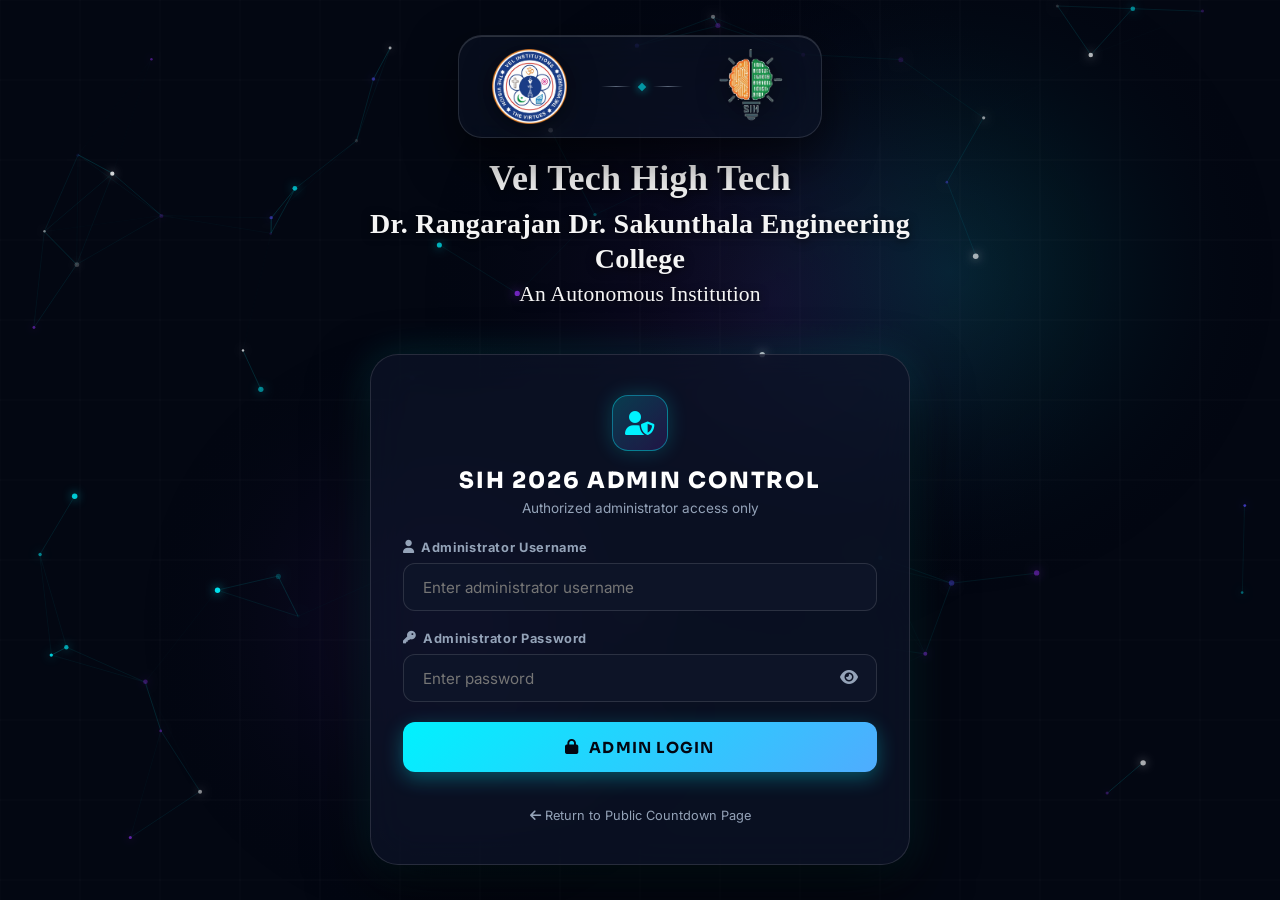
<file: admin.html>
<!DOCTYPE html>
<html lang="en">
<head>
  <meta charset="UTF-8">
  <meta name="viewport" content="width=device-width, initial-scale=1.0">
  <title>SIH 2026 Admin Control Panel | Vel Tech High Tech</title>
  <meta name="robots" content="noindex, nofollow">
  
  <base href="/">
  
  <!-- Premium Fonts from Google Fonts -->
  <link rel="preconnect" href="https://fonts.googleapis.com">
  <link rel="preconnect" href="https://fonts.gstatic.com" crossorigin>
  <link href="https://fonts.googleapis.com/css2?family=Inter:wght@300;400;500;600;700&family=Sora:wght@400;600;700;800&family=Space+Grotesk:wght@500;600;700;800&display=swap" rel="stylesheet">
  
  <!-- Font Awesome Icons -->
  <link rel="stylesheet" href="https://cdnjs.cloudflare.com/ajax/libs/font-awesome/6.5.1/css/all.min.css">

  <!-- Core Stylesheet -->
  <link rel="stylesheet" href="/styles.css">
  <link rel="stylesheet" href="/admin.css">
</head>
<body class="admin-body">

  <!-- Canvas Layers for Dynamic Background -->
  <canvas id="bgCanvas" class="fx-canvas-bg"></canvas>

  <!-- Main Container -->
  <div class="admin-wrapper" id="adminWrapper">

    <!-- 1. UNAUTHENTICATED ADMIN LOGIN VIEW -->
    <div class="admin-login-view" id="adminLoginView">
      
      <!-- Top Branding Container -->
      <div class="admin-branding">
        <div class="branding-bar">
          <div class="logo-box">
            <img src="/Vel_Tech_Logo_Clean.png" alt="Vel Tech Logo" class="brand-logo veltech-img">
          </div>
          <div class="branding-divider">
            <div class="divider-line"></div>
            <div class="divider-gem"></div>
            <div class="divider-line"></div>
          </div>
          <div class="logo-box">
            <img src="/SIH_Logo_Clean.png" alt="SIH 2026 Logo" class="brand-logo sih-img">
          </div>
        </div>

        <div class="college-info-block">
          <h2 class="college-title-main">Vel Tech High Tech</h2>
          <h3 class="college-title-sub">Dr. Rangarajan Dr. Sakunthala Engineering College</h3>
          <h4 class="college-title-tag">An Autonomous Institution</h4>
        </div>
      </div>

      <!-- Glassmorphism Login Card -->
      <div class="admin-login-card">
        <div class="login-card-header">
          <div class="admin-shield-icon">
            <i class="fa-solid fa-user-shield"></i>
          </div>
          <h1 class="login-card-title">SIH 2026 ADMIN CONTROL</h1>
          <p class="login-card-subtitle">Authorized administrator access only</p>
        </div>

        <!-- Alert Error Banner -->
        <div id="loginErrorAlert" class="admin-alert admin-alert-danger hidden">
          <i class="fa-solid fa-circle-exclamation"></i>
          <span id="loginErrorMessage">Invalid administrator username or password.</span>
        </div>

        <!-- Login Form -->
        <form id="adminLoginForm" class="admin-login-form" autocomplete="off">
          <div class="form-group">
            <label for="adminUsername" class="form-label">
              <i class="fa-solid fa-user"></i> Administrator Username
            </label>
            <input 
              type="text" 
              id="adminUsername" 
              class="form-input" 
              placeholder="Enter administrator username" 
              required
            >
          </div>

          <div class="form-group">
            <label for="adminPassword" class="form-label">
              <i class="fa-solid fa-key"></i> Administrator Password
            </label>
            <div class="password-input-wrapper">
              <input 
                type="password" 
                id="adminPassword" 
                class="form-input" 
                placeholder="Enter password" 
                required
              >
              <button type="button" id="togglePasswordBtn" class="password-toggle-btn" title="Toggle password visibility">
                <i class="fa-solid fa-eye" id="passwordEyeIcon"></i>
              </button>
            </div>
          </div>

          <button type="submit" id="loginSubmitBtn" class="admin-btn admin-btn-primary">
            <i class="fa-solid fa-lock"></i>
            <span id="loginBtnText">ADMIN LOGIN</span>
          </button>
        </form>

        <div class="login-card-footer">
          <a href="/" class="back-link"><i class="fa-solid fa-arrow-left"></i> Return to Public Countdown Page</a>
        </div>
      </div>

    </div>


    <!-- 2. AUTHENTICATED ADMIN CONTROL DASHBOARD VIEW -->
    <div class="admin-dashboard-view hidden" id="adminDashboardView">
      
      <!-- Top Control Navigation Bar -->
      <div class="admin-nav-bar">
        <div class="admin-nav-left">
          <span class="status-badge status-badge-authenticated">
            <i class="fa-solid fa-user-check"></i>
            <span>AUTHORIZED: <strong id="adminUsernameDisplay">Vel Tech SIH</strong></span>
          </span>
        </div>
        <div class="admin-nav-right">
          <a href="/" target="_blank" class="control-btn control-btn-subtle" title="View Public Countdown Site">
            <i class="fa-solid fa-arrow-up-right-from-square"></i> Public Page
          </a>
          <button id="adminLogoutBtn" class="control-btn control-btn-danger">
            <i class="fa-solid fa-right-from-bracket"></i> LOG OUT
          </button>
        </div>
      </div>

      <!-- Dashboard Container -->
      <div class="dashboard-container">
        
        <!-- Header Branding Banner -->
        <div class="dashboard-header">
          <h1 class="dashboard-title">
            <span class="title-primary">SMART INDIA HACKATHON 2026</span>
            <span class="title-sub">ADMINISTRATOR CONTROL DASHBOARD</span>
          </h1>
          <p class="dashboard-college">Vel Tech High Tech Dr. Rangarajan Dr. Sakunthala Engineering College</p>
        </div>

        <!-- Master State Grid -->
        <div class="dashboard-grid">
          
          <!-- Live Event Status Card -->
          <div class="admin-card event-status-card">
            <div class="card-header">
              <h2 class="card-title"><i class="fa-solid fa-server"></i> Server Event State</h2>
              <span class="status-indicator-pill" id="dashboardStatusPill">NOT STARTED</span>
            </div>
            
            <div class="card-body">
              <!-- Big Digital Preview -->
              <div class="admin-timer-display">
                <span class="admin-digit" id="adminDigitHours">24</span>
                <span class="admin-colon">:</span>
                <span class="admin-digit" id="adminDigitMinutes">00</span>
                <span class="admin-colon">:</span>
                <span class="admin-digit" id="adminDigitSeconds">00</span>
              </div>

              <div class="admin-progress-container">
                <div class="progress-info">
                  <span>Server Elapsed Progress</span>
                  <span id="adminProgressPercent">0.0%</span>
                </div>
                <div class="progress-track">
                  <div class="progress-fill" id="adminProgressFill" style="width: 0%;"></div>
                </div>
              </div>

              <div class="admin-meta-grid">
                <div class="meta-item">
                  <span class="meta-label">Server Start Timestamp</span>
                  <span class="meta-value" id="metaStartTime">--:--:--</span>
                </div>
                <div class="meta-item">
                  <span class="meta-label">Target Finish Timestamp</span>
                  <span class="meta-value" id="metaTargetTime">--:--:--</span>
                </div>
                <div class="meta-item">
                  <span class="meta-label">Authoritative Server Time</span>
                  <span class="meta-value" id="metaServerTime">--:--:--</span>
                </div>
              </div>
            </div>
          </div>

          <!-- Event Control Actions Panel -->
          <div class="admin-card event-actions-card">
            <div class="card-header">
              <h2 class="card-title"><i class="fa-solid fa-sliders"></i> Master Event Controls</h2>
            </div>
            <div class="card-body">
              <div class="actions-grid">
                <button id="adminStartBtn" class="action-btn action-btn-start">
                  <i class="fa-solid fa-bolt"></i>
                  <div class="btn-text-wrapper">
                    <span class="action-btn-main">START HACKATHON</span>
                    <span class="action-btn-sub">Initiate 24-hour server timer</span>
                  </div>
                </button>

                <button id="adminPauseBtn" class="action-btn action-btn-pause" disabled>
                  <i class="fa-solid fa-pause"></i>
                  <div class="btn-text-wrapper">
                    <span class="action-btn-main">PAUSE COUNTDOWN</span>
                    <span class="action-btn-sub">Freeze timer for all visitors</span>
                  </div>
                </button>

                <button id="adminResumeBtn" class="action-btn action-btn-resume" disabled>
                  <i class="fa-solid fa-play"></i>
                  <div class="btn-text-wrapper">
                    <span class="action-btn-main">RESUME COUNTDOWN</span>
                    <span class="action-btn-sub">Unfreeze paused countdown</span>
                  </div>
                </button>

                <button id="adminResetBtn" class="action-btn action-btn-reset">
                  <i class="fa-solid fa-rotate-left"></i>
                  <div class="btn-text-wrapper">
                    <span class="action-btn-main">RESET COUNTDOWN</span>
                    <span class="action-btn-sub">Reset to Pre-Launch state</span>
                  </div>
                </button>
              </div>
            </div>
          <!-- Edit Remaining Time Card -->
          <div class="admin-card edit-timer-card">
            <div class="card-header">
              <h2 class="card-title"><i class="fa-solid fa-clock-rotate-left"></i> Edit Authoritative Timer</h2>
            </div>
            <div class="card-body">
              <form id="editTimerForm" class="edit-timer-form">
                <div class="timer-inputs-grid">
                  <div class="form-group">
                    <label class="form-label">Hours</label>
                    <input type="number" id="editHours" min="0" max="99" value="24" class="form-input">
                  </div>
                  <div class="form-group">
                    <label class="form-label">Minutes</label>
                    <input type="number" id="editMinutes" min="0" max="59" value="00" class="form-input">
                  </div>
                  <div class="form-group">
                    <label class="form-label">Seconds</label>
                    <input type="number" id="editSeconds" min="0" max="59" value="00" class="form-input">
                  </div>
                </div>
                <div class="timer-preset-btns">
                  <button type="button" class="preset-btn" data-h="24" data-m="0" data-s="0">24:00:00</button>
                  <button type="button" class="preset-btn" data-h="18" data-m="0" data-s="0">18:00:00</button>
                  <button type="button" class="preset-btn" data-h="12" data-m="30" data-s="0">12:30:00</button>
                  <button type="button" class="preset-btn" data-h="6" data-m="0" data-s="0">06:00:00</button>
                </div>
                <button type="submit" class="admin-btn admin-btn-primary w-full">
                  <i class="fa-solid fa-check"></i> UPDATE TIMER FOR ALL DISPLAYS
                </button>
              </form>
            </div>
          </div>

          <!-- Create Event Announcement Card -->
          <div class="admin-card announcement-create-card full-width">
            <div class="card-header">
              <h2 class="card-title"><i class="fa-solid fa-bullhorn"></i> Live Event Announcement Control</h2>
            </div>
            <div class="card-body">
              <!-- Quick Presets -->
              <div class="preset-pills-bar">
                <span class="preset-label">Quick Presets:</span>
                <button type="button" class="ann-preset-btn" data-head="BREAKFAST" data-time="08:00 AM" data-det="Breakfast is now available at the dining hall. Participants may proceed in an orderly manner.">BREAKFAST</button>
                <button type="button" class="ann-preset-btn" data-head="LUNCH" data-time="01:00 PM" data-det="Lunch is now served. Please visit the main dining hall.">LUNCH</button>
                <button type="button" class="ann-preset-btn" data-head="ROUND 2 STARTS" data-time="10:00 AM" data-det="Round 2 evaluation begins now. All teams must report to their assigned stalls.">ROUND 2</button>
                <button type="button" class="ann-preset-btn" data-head="FINAL SUBMISSION" data-time="04:30 PM" data-det="All teams must complete project uploads before the deadline.">SUBMISSION</button>
                <button type="button" class="ann-preset-btn" data-head="JUDGING ROUND" data-time="05:00 PM" data-det="Jury members are arriving. Keep project demos ready.">JUDGING</button>
              </div>

              <form id="announcementForm" class="announcement-form">
                <div class="form-row-grid">
                  <div class="form-group">
                    <label class="form-label">Heading</label>
                    <input type="text" id="annFormHeading" class="form-input" placeholder="e.g. BREAKFAST" required>
                  </div>
                  <div class="form-group">
                    <label class="form-label">Time Label</label>
                    <input type="text" id="annFormTime" class="form-input" placeholder="e.g. 08:00 AM">
                  </div>
                </div>

                <div class="form-group">
                  <label class="form-label">Details / Instructions</label>
                  <textarea id="annFormDetails" class="form-input form-textarea" rows="3" placeholder="Enter full announcement details for participant displays..." required></textarea>
                </div>

                <div class="form-row-grid">
                  <div class="form-group">
                    <label class="form-label">Duration</label>
                    <select id="annFormDuration" class="form-input">
                      <option value="15">15 Seconds</option>
                      <option value="30">30 Seconds</option>
                      <option value="60" selected>60 Seconds (Default)</option>
                      <option value="90">90 Seconds</option>
                      <option value="120">120 Seconds</option>
                    </select>
                  </div>

                  <div class="form-group">
                    <label class="form-label">Priority Level</label>
                    <select id="annFormPriority" class="form-input">
                      <option value="NORMAL" selected>NORMAL (Cyan)</option>
                      <option value="IMPORTANT">IMPORTANT (Gold)</option>
                      <option value="URGENT">URGENT (Red Pulse)</option>
                    </select>
                  </div>
                </div>

                <div class="form-action-bar">
                  <button type="button" id="triggerNowBtn" class="admin-btn admin-btn-primary">
                    <i class="fa-solid fa-paper-plane"></i> DISPLAY ANNOUNCEMENT NOW
                  </button>
                </div>
              </form>
            </div>
          </div>

        <!-- Audit Log History Section -->
        <div class="admin-card audit-log-card">
          <div class="card-header">
            <h2 class="card-title"><i class="fa-solid fa-clipboard-list"></i> Server Security Audit Log</h2>
            <button id="refreshAuditBtn" class="control-btn control-btn-subtle"><i class="fa-solid fa-rotate"></i> Refresh Logs</button>
          </div>
          <div class="card-body">
            <div class="audit-table-wrapper">
              <table class="audit-table">
                <thead>
                  <tr>
                    <th>Timestamp</th>
                    <th>Action</th>
                    <th>Administrator</th>
                    <th>Details</th>
                    <th>IP Address</th>
                  </tr>
                </thead>
                <tbody id="auditLogTableBody">
                  <tr><td colspan="5" class="text-center">Loading audit logs...</td></tr>
                </tbody>
              </table>
            </div>
          </div>
        </div>

      </div>

    </div>

  </div>

  <!-- Protected Confirmation Modal for Reset -->
  <div id="resetConfirmModal" class="admin-modal-overlay hidden">
    <div class="admin-modal-card">
      <div class="modal-header">
        <i class="fa-solid fa-triangle-exclamation modal-icon-warning"></i>
        <h3>Reset 24-Hour Hackathon Countdown?</h3>
      </div>
      <div class="modal-body">
        <p>Are you sure you want to reset the official event state? This action will set the server countdown back to <strong>Pre-Launch</strong> for all connected clients and visitors across all devices.</p>
      </div>
      <div class="modal-footer">
        <button id="cancelResetBtn" class="admin-btn admin-btn-subtle">CANCEL</button>
        <button id="confirmResetBtn" class="admin-btn admin-btn-danger">RESET COUNTDOWN</button>
      </div>
    </div>
  </div>

  <!-- Modular Scripts -->
  <script src="/background.js"></script>
  <script src="/admin.js"></script>
</body>
</html>
</file>
<file: styles.css>
/* ==========================================================================
   SIH 2026 - INTERNAL HACKATHON CINEMATIC COUNTDOWN SYSTEM
   Vel Tech High Tech Dr. Rangarajan Dr. Sakunthala Engineering College
   Design System & Styling Masterclass
   ========================================================================== */

/* 1. DESIGN TOKENS & CSS VARIABLES */
:root {
  /* Color Palette */
  --bg-dark-base: #030712;
  --bg-dark-depth: #070d1f;
  --bg-card: rgba(13, 20, 41, 0.55);
  --bg-card-hover: rgba(20, 31, 61, 0.7);

  /* Accents */
  --accent-cyan: #00f2fe;
  --accent-blue: #4facfe;
  --accent-violet: #7928ca;
  --accent-magenta: #ff0080;
  --accent-gold: #f59e0b;
  --accent-emerald: #10b981;

  /* Text & Surface Colors */
  --text-main: #f8fafc;
  --text-muted: #94a3b8;
  --text-dim: #64748b;
  
  /* Glassmorphism Specs */
  --glass-border: rgba(255, 255, 255, 0.12);
  --glass-border-glow: rgba(0, 242, 254, 0.3);
  --glass-blur: blur(20px);
  --glass-shadow: 0 20px 50px rgba(0, 0, 0, 0.6), inset 0 1px 0 rgba(255, 255, 255, 0.15);

  /* Gradients */
  --gradient-glow: linear-gradient(135deg, var(--accent-cyan), var(--accent-violet), var(--accent-magenta));
  --gradient-text: linear-gradient(135deg, #ffffff 20%, #70e1ff 60%, var(--accent-violet) 100%);
  --gradient-gold: linear-gradient(135deg, #fbbf24, #f59e0b, #d97706);

  /* Fonts */
  --font-heading: 'Sora', 'Space Grotesk', -apple-system, sans-serif;
  --font-digits: 'Space Grotesk', 'Sora', sans-serif;
  --font-body: 'Inter', -apple-system, sans-serif;

  /* Transitions */
  --transition-smooth: all 0.35s cubic-bezier(0.16, 1, 0.3, 1);
  --transition-fast: all 0.2s ease;
}

/* 2. BASE RESET & GLOBAL SETUP */
*, *::before, *::after {
  box-sizing: border-box;
  margin: 0;
  padding: 0;
}

html, body {
  width: 100%;
  height: 100%;
  overflow-x: hidden;
  background-color: var(--bg-dark-base);
  color: var(--text-main);
  font-family: var(--font-body);
  -webkit-font-smoothing: antialiased;
  -moz-osx-font-smoothing: grayscale;
}

/* 3. FULLSCREEN CANVAS LAYERS */
.fx-canvas-bg, .fx-canvas-fg {
  position: fixed;
  top: 0;
  left: 0;
  width: 100vw;
  height: 100vh;
  pointer-events: none;
}

.fx-canvas-bg {
  z-index: 1;
}

.fx-canvas-fg {
  z-index: 100;
}

/* 4. CINEMATIC AMBIENT GLOW OVERLAY FOR TRANSITION (NO WHITE FLASH) */
.flash-overlay {
  position: fixed;
  top: 0;
  left: 0;
  width: 100vw;
  height: 100vh;
  background: radial-gradient(circle at center, rgba(0, 242, 254, 0.25) 0%, rgba(121, 40, 202, 0.15) 50%, rgba(3, 7, 18, 0.85) 100%);
  z-index: 9999;
  opacity: 0;
  pointer-events: none;
  transition: opacity 0.5s cubic-bezier(0.1, 0.9, 0.2, 1);
}

.flash-overlay.active {
  opacity: 0.8;
}

/* 5. TOP CONTROL TOOLBAR */
.control-bar {
  position: fixed;
  top: 1.25rem;
  left: 1.5rem;
  right: 1.5rem;
  z-index: 50;
  display: flex;
  justify-content: space-between;
  align-items: center;
  pointer-events: auto;
  transition: var(--transition-smooth);
}

.control-left, .control-right {
  display: flex;
  align-items: center;
  gap: 0.75rem;
}

/* Status Badge */
.status-badge {
  display: inline-flex;
  align-items: center;
  gap: 0.5rem;
  padding: 0.4rem 0.9rem;
  border-radius: 9999px;
  background: rgba(15, 23, 42, 0.65);
  border: 1px solid var(--glass-border);
  backdrop-filter: var(--glass-blur);
  font-size: 0.75rem;
  font-weight: 600;
  letter-spacing: 0.08em;
  color: var(--text-muted);
}

.status-dot {
  width: 8px;
  height: 8px;
  border-radius: 50%;
  background-color: var(--accent-gold);
  box-shadow: 0 0 10px var(--accent-gold);
  animation: pulseDot 2s infinite ease-in-out;
}

body.state-running .status-dot {
  background-color: var(--accent-emerald);
  box-shadow: 0 0 10px var(--accent-emerald);
}

body.state-completed .status-dot {
  background-color: var(--accent-cyan);
  box-shadow: 0 0 10px var(--accent-cyan);
}

@keyframes pulseDot {
  0%, 100% { opacity: 1; transform: scale(1); }
  50% { opacity: 0.4; transform: scale(0.75); }
}

/* Control Buttons */
.control-btn {
  display: inline-flex;
  align-items: center;
  gap: 0.5rem;
  padding: 0.45rem 1rem;
  border-radius: 9999px;
  background: rgba(15, 23, 42, 0.65);
  border: 1px solid var(--glass-border);
  backdrop-filter: var(--glass-blur);
  color: var(--text-main);
  font-size: 0.75rem;
  font-weight: 600;
  letter-spacing: 0.05em;
  cursor: pointer;
  transition: var(--transition-smooth);
}

.control-btn:hover {
  background: rgba(30, 41, 59, 0.85);
  border-color: rgba(255, 255, 255, 0.25);
  transform: translateY(-2px);
  box-shadow: 0 6px 20px rgba(0, 0, 0, 0.4);
}

.control-btn-primary {
  background: linear-gradient(135deg, rgba(0, 242, 254, 0.15), rgba(121, 40, 202, 0.15));
  border-color: rgba(0, 242, 254, 0.4);
  color: #ffffff;
}

.control-btn-primary:hover {
  background: linear-gradient(135deg, rgba(0, 242, 254, 0.3), rgba(121, 40, 202, 0.3));
  border-color: var(--accent-cyan);
  box-shadow: 0 0 20px rgba(0, 242, 254, 0.3);
}

.control-btn-subtle {
  padding: 0.45rem 0.75rem;
  color: var(--text-muted);
}

.control-btn-subtle:hover {
  color: #ff4d4d;
  border-color: rgba(255, 77, 77, 0.4);
}

/* 6. MAIN CONTENT WRAPPER */
.main-wrapper {
  position: relative;
  z-index: 10;
  min-height: 100vh;
  display: flex;
  flex-direction: column;
  justify-content: space-between;
  padding: 5rem 2rem 2rem 2rem;
  max-width: 1400px;
  margin: 0 auto;
}

/* 7. BRANDING & HEADER */
.header-section {
  display: flex;
  flex-direction: column;
  align-items: center;
  text-align: center;
  gap: 1rem;
  margin-bottom: 2rem;
  transition: var(--transition-smooth);
}

.branding-bar {
  display: flex;
  align-items: center;
  justify-content: center;
  gap: 2rem;
  padding: 0.8rem 2rem;
  border-radius: 24px;
  background: rgba(15, 23, 42, 0.45);
  border: 1px solid var(--glass-border);
  backdrop-filter: var(--glass-blur);
  box-shadow: var(--glass-shadow);
}

.logo-box {
  display: flex;
  align-items: center;
  justify-content: center;
  height: 75px;
  padding: 0.1rem;
}

.brand-logo {
  height: 75px;
  max-height: 75px;
  width: auto;
  object-fit: contain;
  filter: drop-shadow(0 4px 14px rgba(0, 0, 0, 0.5));
  transition: var(--transition-smooth);
}

.veltech-img {
  height: 75px;
}

.sih-img {
  height: 75px;
}

.logo-box:hover .brand-logo {
  transform: scale(1.05);
  filter: drop-shadow(0 0 16px rgba(0, 242, 254, 0.4));
}

.branding-divider {
  display: flex;
  align-items: center;
  gap: 0.5rem;
  opacity: 0.6;
}

.divider-line {
  width: 30px;
  height: 1px;
  background: linear-gradient(90deg, transparent, var(--text-muted), transparent);
}

.divider-gem {
  width: 6px;
  height: 6px;
  transform: rotate(45deg);
  background-color: var(--accent-cyan);
  box-shadow: 0 0 8px var(--accent-cyan);
}

.college-info-block {
  display: flex;
  flex-direction: column;
  align-items: center;
  gap: 0;
  text-align: center;
}

.college-title-main {
  font-family: "Times New Roman", Times, serif;
  font-size: clamp(1.85rem, 3.2vw, 2.25rem);
  font-weight: 700;
  line-height: 1.2;
  letter-spacing: 0.01em;
  color: #F5F5F5;
  text-align: center;
  text-shadow: 0 2px 10px rgba(0, 0, 0, 0.7);
  margin: 0;
}

.college-title-sub {
  font-family: "Times New Roman", Times, serif;
  font-size: clamp(1.48rem, 2.6vw, 1.75rem);
  font-weight: 600;
  line-height: 1.25;
  letter-spacing: 0.01em;
  color: #F5F5F5;
  text-align: center;
  text-shadow: 0 2px 10px rgba(0, 0, 0, 0.7);
  margin-top: 6px;
  margin-bottom: 0;
}

.college-title-tag {
  font-family: "Times New Roman", Times, serif;
  font-size: clamp(1.15rem, 1.9vw, 1.35rem);
  font-weight: 500;
  line-height: 1.25;
  letter-spacing: 0.01em;
  color: #F5F5F5;
  text-align: center;
  text-shadow: 0 2px 8px rgba(0, 0, 0, 0.7);
  margin-top: 5px;
  margin-bottom: 14px;
}

.event-title-badge {
  display: inline-flex;
  align-items: center;
  gap: 0.6rem;
  font-size: 0.75rem;
  font-weight: 700;
  letter-spacing: 0.12em;
}

.badge-accent {
  color: var(--accent-gold);
  background: rgba(245, 158, 11, 0.12);
  padding: 0.15rem 0.6rem;
  border-radius: 4px;
  border: 1px solid rgba(245, 158, 11, 0.3);
}

.badge-text {
  color: var(--accent-cyan);
  letter-spacing: 0.15em;
}

/* 8. HERO & EVENT TITLE SECTION */
.hero-section {
  display: flex;
  flex-direction: column;
  align-items: center;
  justify-content: center;
  flex-grow: 1;
  text-align: center;
  padding: 1rem 0;
  position: relative;
}

.event-main-header {
  margin-bottom: 2rem;
}

.sih-tagline {
  font-size: 0.75rem;
  font-weight: 700;
  letter-spacing: 0.25em;
  color: var(--accent-cyan);
  margin-bottom: 0.5rem;
  text-shadow: 0 0 12px rgba(0, 242, 254, 0.4);
}

.main-event-title {
  font-family: var(--font-heading);
  font-size: clamp(2rem, 5vw, 3.8rem);
  font-weight: 800;
  line-height: 1.1;
  letter-spacing: -0.02em;
  margin-bottom: 0.5rem;
}

.title-primary {
  background: linear-gradient(135deg, #ffffff 0%, #cbd5e1 50%, #94a3b8 100%);
  -webkit-background-clip: text;
  -webkit-text-fill-color: transparent;
  text-shadow: 0 10px 30px rgba(0, 0, 0, 0.8);
}

.title-year {
  display: inline-block;
  margin-left: 0.4rem;
  background: var(--gradient-glow);
  -webkit-background-clip: text;
  -webkit-text-fill-color: transparent;
  filter: drop-shadow(0 0 25px rgba(0, 242, 254, 0.5));
}

.subtitle-bar {
  display: inline-flex;
  align-items: center;
  gap: 0.75rem;
  font-size: 0.85rem;
  font-weight: 700;
  letter-spacing: 0.18em;
  color: var(--text-muted);
}

.sub-pill {
  color: #e2e8f0;
}

.sub-dot {
  color: var(--accent-violet);
}

/* 9. PRE-LAUNCH STATE */
.prelaunch-container {
  display: flex;
  flex-direction: column;
  align-items: center;
  gap: 1.5rem;
  margin-top: 1rem;
  animation: fadeIn 0.8s cubic-bezier(0.16, 1, 0.3, 1);
}

.prelaunch-title {
  font-family: var(--font-heading);
  font-size: clamp(1.8rem, 4vw, 3rem);
  font-weight: 800;
  letter-spacing: 0.04em;
  color: #ffffff;
}

.title-glow {
  background: var(--gradient-glow);
  -webkit-background-clip: text;
  -webkit-text-fill-color: transparent;
  filter: drop-shadow(0 0 20px rgba(0, 242, 254, 0.4));
}

.prelaunch-description {
  font-size: 1.1rem;
  color: var(--text-muted);
  max-width: 600px;
  line-height: 1.6;
}

/* 10. PREMIUM START HACKATHON BUTTON */
.start-button-wrapper {
  display: flex;
  flex-direction: column;
  align-items: center;
  gap: 1rem;
  margin-top: 1.5rem;
}

.start-btn {
  position: relative;
  padding: 1.3rem 3.5rem;
  border-radius: 9999px;
  background: rgba(10, 15, 30, 0.75);
  border: 1px solid rgba(0, 242, 254, 0.4);
  backdrop-filter: blur(25px);
  cursor: pointer;
  outline: none;
  overflow: hidden;
  transition: all 0.4s cubic-bezier(0.175, 0.885, 0.32, 1.275);
  box-shadow: 0 15px 35px rgba(0, 0, 0, 0.7), 0 0 30px rgba(0, 242, 254, 0.2);
}

/* Glowing Rotating Border */
.btn-glow-border {
  position: absolute;
  inset: -2px;
  border-radius: 9999px;
  background: conic-gradient(from 0deg, var(--accent-cyan), var(--accent-violet), var(--accent-magenta), var(--accent-cyan));
  z-index: 1;
  opacity: 0.6;
  animation: rotateGlow 4s linear infinite;
  transition: opacity 0.3s ease;
}

.start-btn:hover .btn-glow-border {
  opacity: 1;
  animation: rotateGlow 2s linear infinite;
}

/* Glass Inner Content Mask */
.start-btn::before {
  content: '';
  position: absolute;
  inset: 2px;
  border-radius: 9999px;
  background: linear-gradient(180deg, rgba(17, 24, 47, 0.95), rgba(7, 11, 25, 0.95));
  z-index: 2;
}

/* Dynamic Light Sweep Shimmer */
.btn-shine {
  position: absolute;
  top: 0;
  left: -100%;
  width: 60%;
  height: 100%;
  background: linear-gradient(90deg, transparent, rgba(255, 255, 255, 0.3), transparent);
  transform: skewX(-20deg);
  z-index: 3;
  transition: left 0.75s ease;
}

.start-btn:hover .btn-shine {
  left: 150%;
}

.btn-content {
  position: relative;
  z-index: 4;
  display: flex;
  align-items: center;
  gap: 1rem;
}

.btn-icon {
  font-size: 1.4rem;
  color: var(--accent-cyan);
  filter: drop-shadow(0 0 10px var(--accent-cyan));
  animation: pulseIcon 1.5s infinite alternate ease-in-out;
}

.btn-main-text {
  font-family: var(--font-heading);
  font-size: 1.3rem;
  font-weight: 800;
  letter-spacing: 0.12em;
  color: #ffffff;
  text-shadow: 0 0 12px rgba(255, 255, 255, 0.5);
}

.btn-arrow {
  font-size: 1.1rem;
  color: var(--accent-cyan);
  transition: transform 0.3s ease;
}

.start-btn:hover {
  transform: scale(1.06) translateY(-4px);
  box-shadow: 0 20px 50px rgba(0, 0, 0, 0.8), 0 0 50px rgba(0, 242, 254, 0.4);
}

.start-btn:hover .btn-arrow {
  transform: translateX(6px);
}

.start-btn:active {
  transform: scale(0.98) translateY(0);
}

.start-subtext {
  font-size: 0.85rem;
  color: var(--text-muted);
  letter-spacing: 0.05em;
  display: flex;
  align-items: center;
  gap: 0.4rem;
}

@keyframes rotateGlow {
  0% { transform: rotate(0deg); }
  100% { transform: rotate(360deg); }
}

@keyframes pulseIcon {
  0% { opacity: 0.7; transform: scale(1); }
  100% { opacity: 1; transform: scale(1.25); }
}

/* 11. COUNTDOWN TIMER SECTION */
.countdown-container {
  display: flex;
  flex-direction: column;
  align-items: center;
  gap: 2.5rem;
  width: 100%;
  max-width: 1100px;
  margin: 0 auto;
  animation: zoomIn 0.8s cubic-bezier(0.16, 1, 0.3, 1);
}

.timer-grid {
  display: flex;
  align-items: center;
  justify-content: center;
  gap: 1.5rem;
  width: 100%;
}

.timer-colon {
  font-family: var(--font-digits);
  font-size: clamp(3rem, 7vw, 6rem);
  font-weight: 800;
  color: var(--accent-cyan);
  opacity: 0.8;
  text-shadow: 0 0 20px var(--accent-cyan);
  animation: colonBlink 1s infinite alternate cubic-bezier(0.4, 0, 0.6, 1);
  margin-top: -1.5rem;
}

@keyframes colonBlink {
  0% { opacity: 0.3; text-shadow: 0 0 5px var(--accent-cyan); }
  100% { opacity: 1; text-shadow: 0 0 25px var(--accent-cyan); }
}

/* 3D Glass Timer Card */
.timer-card {
  position: relative;
  flex: 1;
  max-width: 320px;
  min-width: 200px;
  height: 240px;
  border-radius: 28px;
  perspective: 1000px;
  display: flex;
  align-items: center;
  justify-content: center;
  transition: var(--transition-smooth);
}

.card-glass-bg {
  position: absolute;
  inset: 0;
  border-radius: 28px;
  background: var(--bg-card);
  border: 1px solid var(--glass-border);
  backdrop-filter: var(--glass-blur);
  box-shadow: var(--glass-shadow);
  z-index: 1;
  transition: var(--transition-smooth);
}

.card-glow {
  position: absolute;
  inset: -1px;
  border-radius: 28px;
  background: linear-gradient(135deg, rgba(0, 242, 254, 0.2), rgba(121, 40, 202, 0.2));
  opacity: 0.4;
  z-index: 0;
  filter: blur(15px);
  transition: var(--transition-smooth);
}

.timer-card:hover .card-glass-bg {
  background: var(--bg-card-hover);
  border-color: rgba(0, 242, 254, 0.4);
  transform: translateY(-5px) scale(1.02);
}

.timer-card:hover .card-glow {
  opacity: 0.8;
  filter: blur(20px);
}

.card-body {
  position: relative;
  z-index: 2;
  display: flex;
  flex-direction: column;
  align-items: center;
  justify-content: center;
  gap: 0.5rem;
  width: 100%;
}

.digit-wrapper {
  overflow: hidden;
  height: clamp(4rem, 9vw, 7.5rem);
  display: flex;
  align-items: center;
  justify-content: center;
}

.digit {
  font-family: var(--font-digits);
  font-size: clamp(4rem, 9vw, 7.5rem);
  font-weight: 800;
  line-height: 1;
  color: #ffffff;
  letter-spacing: -0.02em;
  text-shadow: 0 5px 25px rgba(0, 0, 0, 0.8), 0 0 30px rgba(0, 242, 254, 0.3);
  transition: transform 0.2s ease, opacity 0.2s ease;
}

/* Number Change Animation Class */
.digit-tick {
  animation: tickFlip 0.35s cubic-bezier(0.16, 1, 0.3, 1);
}

@keyframes tickFlip {
  0% { transform: translateY(-30%) scale(0.9); opacity: 0.3; }
  50% { transform: translateY(10%) scale(1.05); opacity: 1; }
  100% { transform: translateY(0) scale(1); opacity: 1; }
}

.timer-label {
  font-family: var(--font-heading);
  font-size: 0.85rem;
  font-weight: 700;
  letter-spacing: 0.22em;
  color: var(--text-muted);
}

.timer-card-active .timer-label {
  color: var(--accent-cyan);
  text-shadow: 0 0 10px rgba(0, 242, 254, 0.4);
}

/* 12. PROGRESS BAR */
.progress-bar-wrapper {
  width: 100%;
  max-width: 850px;
  padding: 1.2rem 1.8rem;
  border-radius: 20px;
  background: rgba(15, 23, 42, 0.45);
  border: 1px solid var(--glass-border);
  backdrop-filter: var(--glass-blur);
  display: flex;
  flex-direction: column;
  gap: 0.75rem;
}

.progress-info {
  display: flex;
  justify-content: space-between;
  align-items: center;
  font-size: 0.8rem;
  font-weight: 700;
  letter-spacing: 0.08em;
}

.progress-label {
  color: var(--text-muted);
  display: flex;
  align-items: center;
  gap: 0.5rem;
}

.progress-label i {
  color: var(--accent-cyan);
}

.progress-percentage {
  color: var(--accent-cyan);
  font-family: var(--font-digits);
  font-size: 0.95rem;
}

.progress-track {
  width: 100%;
  height: 10px;
  border-radius: 9999px;
  background: rgba(255, 255, 255, 0.08);
  overflow: hidden;
  position: relative;
}

.progress-fill {
  height: 100%;
  border-radius: 9999px;
  background: linear-gradient(90deg, var(--accent-cyan), var(--accent-violet), var(--accent-magenta));
  position: relative;
  transition: width 0.5s ease-out;
}

.progress-glow {
  position: absolute;
  top: 0;
  right: 0;
  width: 20px;
  height: 100%;
  background: #ffffff;
  box-shadow: 0 0 15px #ffffff, 0 0 30px var(--accent-cyan);
  border-radius: 50%;
}

.progress-timestamps {
  display: flex;
  justify-content: space-between;
  font-size: 0.75rem;
  color: var(--text-dim);
  font-family: var(--font-digits);
}

/* 13. COMPLETION SCREEN OVERLAY */
.completion-container {
  display: flex;
  flex-direction: column;
  align-items: center;
  justify-content: center;
  padding: 3rem 2rem;
  border-radius: 36px;
  background: rgba(10, 15, 30, 0.85);
  border: 2px solid var(--accent-cyan);
  backdrop-filter: blur(30px);
  box-shadow: 0 0 80px rgba(0, 242, 254, 0.4), var(--glass-shadow);
  text-align: center;
  max-width: 800px;
  margin: 0 auto;
  animation: zoomIn 0.8s cubic-bezier(0.16, 1, 0.3, 1);
}

.completion-badge {
  display: inline-flex;
  align-items: center;
  gap: 0.5rem;
  padding: 0.4rem 1.2rem;
  border-radius: 9999px;
  background: rgba(245, 158, 11, 0.2);
  border: 1px solid var(--accent-gold);
  color: var(--accent-gold);
  font-size: 0.85rem;
  font-weight: 700;
  letter-spacing: 0.12em;
  margin-bottom: 1.5rem;
}

.completion-title {
  font-family: var(--font-heading);
  font-size: clamp(3rem, 8vw, 5.5rem);
  font-weight: 800;
  color: #ffffff;
  letter-spacing: 0.02em;
  text-shadow: 0 0 40px rgba(255, 255, 255, 0.8);
  margin-bottom: 0.5rem;
}

.completion-subtitle {
  font-family: var(--font-heading);
  font-size: clamp(1.5rem, 4vw, 2.5rem);
  font-weight: 700;
  background: var(--gradient-glow);
  -webkit-background-clip: text;
  -webkit-text-fill-color: transparent;
  margin-bottom: 1rem;
}

.completion-desc {
  font-size: 1.2rem;
  color: var(--text-muted);
  letter-spacing: 0.08em;
  margin-bottom: 1.5rem;
}

.completion-college {
  font-size: 0.95rem;
  color: var(--accent-cyan);
  margin-bottom: 2rem;
  font-weight: 600;
}

/* 14. EVENT INFORMATION FOOTER */
.event-info-section {
  display: flex;
  flex-direction: column;
  gap: 1rem;
  margin-top: 2rem;
  transition: var(--transition-smooth);
}

.info-grid {
  display: grid;
  grid-template-columns: repeat(auto-fit, minmax(280px, 1fr));
  gap: 1.25rem;
}

.info-card {
  display: flex;
  align-items: center;
  gap: 1rem;
  padding: 1rem 1.4rem;
  border-radius: 18px;
  background: rgba(15, 23, 42, 0.45);
  border: 1px solid var(--glass-border);
  backdrop-filter: var(--glass-blur);
  transition: var(--transition-smooth);
}

.info-card:hover {
  background: rgba(30, 41, 59, 0.65);
  border-color: rgba(0, 242, 254, 0.3);
  transform: translateY(-3px);
}

.info-icon {
  width: 44px;
  height: 44px;
  border-radius: 12px;
  background: linear-gradient(135deg, rgba(0, 242, 254, 0.15), rgba(121, 40, 202, 0.15));
  border: 1px solid rgba(0, 242, 254, 0.3);
  display: flex;
  align-items: center;
  justify-content: center;
  color: var(--accent-cyan);
  font-size: 1.1rem;
  flex-shrink: 0;
}

.info-text {
  display: flex;
  flex-direction: column;
  gap: 0.2rem;
}

.info-title {
  font-size: 0.7rem;
  font-weight: 700;
  letter-spacing: 0.12em;
  color: var(--text-dim);
}

.info-value {
  font-size: 0.85rem;
  font-weight: 600;
  color: var(--text-main);
  line-height: 1.3;
}

.event-footer-note {
  text-align: center;
  font-size: 0.75rem;
  color: var(--text-dim);
  opacity: 0.7;
}

/* 15. AUDITORIUM / LED EVENT MODE STYLING OVERRIDES */
body.event-mode {
  overflow: hidden;
}

body.event-mode .control-bar {
  opacity: 0.2;
  transition: opacity 0.3s ease;
}

body.event-mode .control-bar:hover {
  opacity: 1;
}

body.event-mode .header-section {
  transform: scale(0.9);
  margin-bottom: 0.5rem;
}

body.event-mode .event-info-section {
  opacity: 0.3;
}

body.event-mode .event-info-section:hover {
  opacity: 1;
}

body.event-mode .timer-card {
  height: 320px;
  max-width: 420px;
}

body.event-mode .digit {
  font-size: clamp(6rem, 14vw, 11rem);
}

body.event-mode .digit-wrapper {
  height: clamp(6rem, 14vw, 11rem);
}

/* 16. UTILITY CLASSES & ANIMATIONS */
.hidden {
  display: none !important;
}

@keyframes fadeIn {
  from { opacity: 0; transform: translateY(15px); }
  to { opacity: 1; transform: translateY(0); }
}

@keyframes zoomIn {
  from { opacity: 0; transform: scale(0.92); }
  to { opacity: 1; transform: scale(1); }
}

/* 17. RESPONSIVE DESIGN FOR LAPTOP & MOBILE */
@media (max-width: 900px) {
  .branding-bar {
    gap: 1rem;
    padding: 0.6rem 1.2rem;
  }

  .logo-box {
    height: 48px;
  }

  .timer-grid {
    gap: 0.75rem;
  }

  .timer-card {
    height: 180px;
    min-width: 100px;
  }

  .digit-wrapper {
    height: 4.5rem;
  }

  .digit {
    font-size: 4rem;
  }

  .timer-colon {
    font-size: 3rem;
  }
}

@media (max-width: 600px) {
  .main-wrapper {
    padding: 4.5rem 1rem 1.5rem 1.5rem;
  }

  .branding-bar {
    flex-direction: column;
    gap: 0.75rem;
  }

  .branding-divider {
    display: none;
  }

  .college-title-main {
    font-size: 1.1rem;
  }

  .college-title-sub {
    font-size: 0.95rem;
  }

  .college-title-tag {
    font-size: 0.85rem;
  }

  .main-event-title {
    font-size: 2rem;
  }

  .timer-grid {
    flex-direction: column;
    gap: 1rem;
  }

  .timer-colon {
    display: none;
  }

  .timer-card {
    width: 100%;
    max-width: 100%;
    height: 130px;
  }

  .digit-wrapper {
    height: 3.5rem;
  }

  .digit {
    font-size: 3.5rem;
  }

  .start-btn {
    padding: 1.1rem 2.2rem;
  }

  .btn-main-text {
    font-size: 1.05rem;
  }
}

/* ==========================================================================
   18. LIVE ANNOUNCEMENT OVERLAY & GLASS CARD (EVENT COMMAND CENTER)
   ========================================================================== */
.announcement-overlay {
  position: fixed;
  inset: 0;
  z-index: 998;
  background: rgba(3, 7, 18, 0.75);
  backdrop-filter: blur(12px);
  display: flex;
  align-items: center;
  justify-content: center;
  padding: 1.5rem;
  animation: fadeIn 0.4s ease-out;
}

.announcement-glass-card {
  position: relative;
  width: 100%;
  max-width: 780px;
  border-radius: 32px;
  background: rgba(13, 20, 41, 0.85);
  border: 2px solid var(--accent-cyan);
  backdrop-filter: blur(25px);
  box-shadow: 0 30px 80px rgba(0, 0, 0, 0.8), 0 0 50px rgba(0, 242, 254, 0.3);
  padding: 2.5rem 3rem;
  display: flex;
  flex-direction: column;
  align-items: center;
  text-align: center;
  gap: 1.25rem;
  animation: announcementPop 0.5s cubic-bezier(0.175, 0.885, 0.32, 1.275);
}

@keyframes announcementPop {
  0% { opacity: 0; transform: scale(0.85) translateY(20px); }
  100% { opacity: 1; transform: scale(1) translateY(0); }
}

.ann-card-header {
  display: flex;
  align-items: center;
  gap: 1rem;
}

.ann-badge {
  padding: 0.35rem 1rem;
  border-radius: 9999px;
  font-size: 0.8rem;
  font-weight: 800;
  letter-spacing: 0.12em;
  background: rgba(0, 242, 254, 0.15);
  border: 1px solid var(--accent-cyan);
  color: var(--accent-cyan);
}

.ann-badge.IMPORTANT {
  background: rgba(245, 158, 11, 0.2);
  border-color: var(--accent-gold);
  color: var(--accent-gold);
}

.ann-badge.URGENT {
  background: rgba(239, 68, 68, 0.25);
  border-color: #ef4444;
  color: #ff4d4d;
  box-shadow: 0 0 15px rgba(239, 68, 68, 0.4);
  animation: pulseDot 1.5s infinite ease-in-out;
}

.ann-time-tag {
  display: inline-flex;
  align-items: center;
  gap: 0.4rem;
  font-size: 0.85rem;
  font-weight: 700;
  color: var(--text-muted);
}

.ann-title {
  font-family: var(--font-heading);
  font-size: clamp(2rem, 5vw, 3.2rem);
  font-weight: 800;
  color: #ffffff;
  letter-spacing: 0.02em;
  line-height: 1.15;
  text-shadow: 0 0 30px rgba(255, 255, 255, 0.5);
}

.ann-details {
  font-size: clamp(1.05rem, 2vw, 1.3rem);
  color: #cbd5e1;
  line-height: 1.6;
  max-width: 650px;
}

.ann-card-footer {
  width: 100%;
  display: flex;
  flex-direction: column;
  align-items: center;
  gap: 0.6rem;
  margin-top: 0.5rem;
}

.ann-progress-bar {
  width: 100%;
  height: 8px;
  border-radius: 9999px;
  background: rgba(30, 41, 59, 0.85);
  border: 1px solid rgba(255, 255, 255, 0.12);
  box-shadow: inset 0 1px 3px rgba(0, 0, 0, 0.4);
  overflow: hidden;
}

.ann-progress-fill {
  width: 100%;
  height: 100%;
  border-radius: 9999px;
  background: linear-gradient(90deg, #00f2fe 0%, #3b82f6 50%, #7928ca 100%);
  box-shadow: 0 0 12px rgba(0, 242, 254, 0.7);
  transform-origin: left center;
  will-change: transform;
  transition: none;
}

.ann-timer-text {
  font-size: 0.8rem;
  color: var(--text-dim);
  display: flex;
  align-items: center;
  gap: 0.4rem;
}

/* 22. LIVE CURRENT DATE & TIME INDICATOR (BOTTOM-RIGHT) */
.live-clock-widget {
  position: fixed;
  bottom: 1.25rem;
  right: 1.5rem;
  z-index: 60;
  display: flex;
  align-items: center;
  gap: 0.4rem;
  font-family: var(--font-body);
  font-size: 0.75rem; /* 12px */
  font-weight: 500;
  letter-spacing: 0.04em;
  color: rgba(255, 255, 255, 0.65);
  background: rgba(15, 23, 42, 0.55);
  border: 1px solid rgba(255, 255, 255, 0.1);
  padding: 0.35rem 0.8rem;
  border-radius: 9999px;
  backdrop-filter: var(--glass-blur);
  pointer-events: none;
  box-shadow: 0 4px 14px rgba(0, 0, 0, 0.35);
  transition: opacity 0.3s ease;
}

.live-clock-widget .clock-icon {
  font-size: 0.7rem;
  color: var(--accent-cyan);
  opacity: 0.85;
}

/* ==========================================================================
   23. PREMIUM GLASSMORPHISM RESET MODAL
   ========================================================================== */
.admin-modal-overlay {
  position: fixed;
  inset: 0;
  z-index: 9999;
  background: rgba(3, 7, 18, 0.85);
  backdrop-filter: blur(20px);
  -webkit-backdrop-filter: blur(20px);
  display: flex;
  align-items: center;
  justify-content: center;
  padding: 1.5rem;
  opacity: 1;
  visibility: visible;
  transition: opacity 0.3s cubic-bezier(0.16, 1, 0.3, 1), visibility 0.3s cubic-bezier(0.16, 1, 0.3, 1);
}

.admin-modal-overlay.hidden {
  opacity: 0 !important;
  visibility: hidden !important;
  pointer-events: none !important;
}

.admin-modal-card {
  width: 100%;
  max-width: 480px;
  border-radius: 24px;
  background: rgba(13, 20, 41, 0.92);
  border: 1px solid rgba(0, 242, 254, 0.25);
  box-shadow: 0 25px 60px rgba(0, 0, 0, 0.85), 0 0 35px rgba(0, 242, 254, 0.2), inset 0 1px 0 rgba(255, 255, 255, 0.15);
  padding: 2.25rem 2rem;
  display: flex;
  flex-direction: column;
  align-items: center;
  text-align: center;
  gap: 1.25rem;
  animation: modalZoomIn 0.35s cubic-bezier(0.16, 1, 0.3, 1);
}

@keyframes modalZoomIn {
  from {
    opacity: 0;
    transform: scale(0.9) translateY(10px);
  }
  to {
    opacity: 1;
    transform: scale(1) translateY(0);
  }
}

.modal-header {
  display: flex;
  flex-direction: column;
  align-items: center;
  gap: 0.75rem;
  text-align: center;
}

.modal-icon-warning {
  font-size: 2.5rem;
  color: #00f2fe;
  filter: drop-shadow(0 0 16px rgba(0, 242, 254, 0.6));
}

.modal-header h3 {
  font-family: var(--font-heading);
  font-size: 1.45rem;
  font-weight: 700;
  color: #ffffff;
  letter-spacing: -0.01em;
  margin: 0;
}

.modal-body {
  text-align: center;
}

.modal-body p {
  color: var(--text-muted);
  font-family: var(--font-body);
  font-size: 0.95rem;
  line-height: 1.6;
  margin: 0;
}

.modal-footer {
  display: flex;
  align-items: center;
  justify-content: center;
  gap: 1rem;
  width: 100%;
  margin-top: 0.5rem;
}

.admin-btn {
  display: inline-flex;
  align-items: center;
  justify-content: center;
  gap: 0.5rem;
  padding: 0.85rem 1.6rem;
  border-radius: 12px;
  font-family: var(--font-heading);
  font-size: 0.88rem;
  font-weight: 700;
  letter-spacing: 0.08em;
  text-decoration: none;
  cursor: pointer;
  border: none;
  transition: var(--transition-smooth);
}

.admin-btn-subtle {
  background: rgba(30, 41, 59, 0.7);
  border: 1px solid rgba(255, 255, 255, 0.15);
  color: var(--text-muted);
}

.admin-btn-subtle:hover {
  background: rgba(51, 65, 85, 0.9);
  color: #ffffff;
  border-color: rgba(255, 255, 255, 0.3);
}

.admin-btn-primary {
  background: linear-gradient(135deg, var(--accent-cyan), var(--accent-blue));
  color: #030712;
  box-shadow: 0 6px 20px rgba(0, 242, 254, 0.35);
}

.admin-btn-primary:hover {
  transform: translateY(-2px);
  box-shadow: 0 10px 30px rgba(0, 242, 254, 0.55);
}

/* ==========================================================================
   LIVE ANNOUNCEMENT OVERLAY STYLES
   ========================================================================== */
.announcement-overlay {
  position: fixed;
  inset: 0;
  z-index: 9999;
  background: rgba(3, 7, 18, 0.75);
  backdrop-filter: blur(12px);
  display: flex;
  align-items: center;
  justify-content: center;
  padding: 1.5rem;
  animation: fadeIn 0.5s cubic-bezier(0.16, 1, 0.3, 1);
}

.announcement-glass-card {
  width: 100%;
  max-width: 850px;
  padding: 3rem 2.5rem;
  border-radius: 32px;
  background: rgba(13, 20, 41, 0.85);
  border: 1px solid rgba(0, 242, 254, 0.4);
  box-shadow: 0 30px 80px rgba(0, 0, 0, 0.8), 0 0 60px rgba(0, 242, 254, 0.25);
  backdrop-filter: var(--glass-blur);
  display: flex;
  flex-direction: column;
  align-items: center;
  text-align: center;
  gap: 1.5rem;
  animation: scaleUp 0.5s cubic-bezier(0.16, 1, 0.3, 1);
}

.ann-card-header {
  display: flex;
  align-items: center;
  justify-content: space-between;
  width: 100%;
  gap: 1rem;
}

.ann-badge {
  font-family: var(--font-heading);
  font-size: 0.8rem;
  font-weight: 800;
  letter-spacing: 0.12em;
  padding: 0.35rem 0.9rem;
  border-radius: 9999px;
  text-transform: uppercase;
}

.ann-badge.NORMAL {
  background: rgba(0, 242, 254, 0.15);
  border: 1px solid rgba(0, 242, 254, 0.4);
  color: var(--accent-cyan);
}

.ann-badge.IMPORTANT {
  background: rgba(234, 179, 8, 0.15);
  border: 1px solid rgba(234, 179, 8, 0.5);
  color: #fde047;
}

.ann-badge.URGENT {
  background: rgba(239, 68, 68, 0.2);
  border: 1px solid rgba(239, 68, 68, 0.6);
  color: #fca5a5;
  animation: urgentPulse 1.2s infinite alternate;
}

@keyframes urgentPulse {
  0% { box-shadow: 0 0 10px rgba(239, 68, 68, 0.3); }
  100% { box-shadow: 0 0 25px rgba(239, 68, 68, 0.8); }
}

.ann-time-tag {
  font-size: 0.85rem;
  font-weight: 600;
  color: var(--text-muted);
  display: flex;
  align-items: center;
  gap: 0.4rem;
}

.ann-title {
  font-family: var(--font-heading);
  font-size: clamp(2.2rem, 5vw, 3.8rem);
  font-weight: 800;
  letter-spacing: 0.04em;
  line-height: 1.15;
  color: #ffffff;
  text-shadow: 0 0 30px rgba(0, 242, 254, 0.4);
  margin: 0.5rem 0;
}

.ann-details {
  font-family: var(--font-body);
  font-size: clamp(1.1rem, 2.2vw, 1.45rem);
  line-height: 1.6;
  color: rgba(255, 255, 255, 0.9);
  max-width: 720px;
  margin: 0;
}

.ann-card-footer {
  width: 100%;
  display: flex;
  flex-direction: column;
  align-items: center;
  gap: 0.8rem;
  margin-top: 1rem;
}

.ann-progress-bar {
  width: 100%;
  height: 8px;
  border-radius: 9999px;
  background: rgba(30, 41, 59, 0.85);
  border: 1px solid rgba(255, 255, 255, 0.12);
  box-shadow: inset 0 1px 3px rgba(0, 0, 0, 0.4);
  overflow: hidden;
}

.ann-progress-fill {
  width: 100%;
  height: 100%;
  border-radius: 9999px;
  background: linear-gradient(90deg, #00f2fe 0%, #3b82f6 50%, #7928ca 100%);
  box-shadow: 0 0 12px rgba(0, 242, 254, 0.7);
  transform-origin: left center;
  will-change: transform;
  transition: none;
}

.ann-timer-text {
  font-family: var(--font-heading);
  font-size: 0.85rem;
  font-weight: 700;
  letter-spacing: 0.06em;
  color: var(--accent-cyan);
  display: flex;
  align-items: center;
  gap: 0.4rem;
}

@keyframes scaleUp {
  0% { opacity: 0; transform: scale(0.92); }
  100% { opacity: 1; transform: scale(1); }
}
</file>
<file: admin.css>
/* ==========================================================================
   SIH 2026 - ADMIN LOGIN & CONTROL PANEL STYLESHEET
   Vel Tech High Tech Dr. Rangarajan Dr. Sakunthala Engineering College
   ========================================================================== */

/* Base Container Override */
.admin-body {
  background-color: var(--bg-dark-base);
  color: var(--text-main);
  min-height: 100vh;
}

.admin-wrapper {
  position: relative;
  z-index: 10;
  min-height: 100vh;
  display: flex;
  flex-direction: column;
  align-items: center;
  justify-content: center;
  padding: 2rem 1rem;
}

/* ==========================================================================
   1. ADMIN LOGIN VIEW & BRANDING
   ========================================================================== */

.admin-login-view {
  display: flex;
  flex-direction: column;
  align-items: center;
  gap: 2rem;
  width: 100%;
  max-width: 540px;
  margin: 0 auto;
  animation: fadeIn 0.8s cubic-bezier(0.16, 1, 0.3, 1);
}

.admin-branding {
  display: flex;
  flex-direction: column;
  align-items: center;
  text-align: center;
  gap: 1.2rem;
}

.admin-login-card {
  width: 100%;
  padding: 2.5rem 2rem;
  border-radius: 28px;
  background: rgba(13, 20, 41, 0.7);
  border: 1px solid var(--glass-border);
  backdrop-filter: var(--glass-blur);
  box-shadow: 0 25px 60px rgba(0, 0, 0, 0.7), 0 0 40px rgba(0, 242, 254, 0.15);
  display: flex;
  flex-direction: column;
  gap: 1.5rem;
}

.login-card-header {
  display: flex;
  flex-direction: column;
  align-items: center;
  text-align: center;
  gap: 0.4rem;
}

.admin-shield-icon {
  width: 56px;
  height: 56px;
  border-radius: 16px;
  background: linear-gradient(135deg, rgba(0, 242, 254, 0.2), rgba(121, 40, 202, 0.2));
  border: 1px solid rgba(0, 242, 254, 0.4);
  display: flex;
  align-items: center;
  justify-content: center;
  color: var(--accent-cyan);
  font-size: 1.5rem;
  margin-bottom: 0.5rem;
  box-shadow: 0 0 20px rgba(0, 242, 254, 0.2);
}

.login-card-title {
  font-family: var(--font-heading);
  font-size: 1.4rem;
  font-weight: 800;
  letter-spacing: 0.08em;
  color: #ffffff;
}

.login-card-subtitle {
  font-size: 0.85rem;
  color: var(--text-muted);
}

/* Alert Error Banner */
.admin-alert {
  padding: 0.8rem 1.2rem;
  border-radius: 12px;
  font-size: 0.85rem;
  font-weight: 600;
  display: flex;
  align-items: center;
  gap: 0.6rem;
}

.admin-alert-danger {
  background: rgba(239, 68, 68, 0.15);
  border: 1px solid rgba(239, 68, 68, 0.4);
  color: #fca5a5;
}

/* Form Styles */
.admin-login-form {
  display: flex;
  flex-direction: column;
  gap: 1.25rem;
}

.form-group {
  display: flex;
  flex-direction: column;
  gap: 0.5rem;
}

.form-label {
  font-size: 0.8rem;
  font-weight: 700;
  letter-spacing: 0.05em;
  color: var(--text-muted);
  display: flex;
  align-items: center;
  gap: 0.4rem;
}

.form-input {
  width: 100%;
  padding: 0.85rem 1.2rem;
  border-radius: 12px;
  background: rgba(15, 23, 42, 0.8);
  border: 1px solid var(--glass-border);
  color: #ffffff;
  font-family: var(--font-body);
  font-size: 0.95rem;
  outline: none;
  transition: var(--transition-fast);
}

.form-input:focus {
  border-color: var(--accent-cyan);
  box-shadow: 0 0 15px rgba(0, 242, 254, 0.25);
  background: rgba(15, 23, 42, 0.95);
}

.password-input-wrapper {
  position: relative;
  display: flex;
  align-items: center;
}

.password-toggle-btn {
  position: absolute;
  right: 1rem;
  background: none;
  border: none;
  color: var(--text-muted);
  font-size: 1rem;
  cursor: pointer;
  padding: 0.2rem;
  transition: color 0.2s ease;
}

.password-toggle-btn:hover {
  color: var(--accent-cyan);
}

.admin-btn {
  display: inline-flex;
  align-items: center;
  justify-content: center;
  gap: 0.6rem;
  padding: 0.95rem 1.5rem;
  border-radius: 12px;
  font-family: var(--font-heading);
  font-size: 0.95rem;
  font-weight: 700;
  letter-spacing: 0.08em;
  cursor: pointer;
  border: none;
  transition: var(--transition-smooth);
}

.admin-btn-primary {
  background: linear-gradient(135deg, var(--accent-cyan), var(--accent-blue));
  color: #030712;
  box-shadow: 0 6px 20px rgba(0, 242, 254, 0.3);
}

.admin-btn-primary:hover {
  transform: translateY(-2px);
  box-shadow: 0 10px 30px rgba(0, 242, 254, 0.5);
}

.admin-btn-danger {
  background: linear-gradient(135deg, #ef4444, #dc2626);
  color: #ffffff;
}

.admin-btn-subtle {
  background: rgba(30, 41, 59, 0.7);
  border: 1px solid var(--glass-border);
  color: var(--text-muted);
}

.login-card-footer {
  text-align: center;
  margin-top: 0.5rem;
}

.back-link {
  color: var(--text-muted);
  font-size: 0.8rem;
  text-decoration: none;
  transition: color 0.2s ease;
}

.back-link:hover {
  color: var(--accent-cyan);
}


/* ==========================================================================
   2. AUTHENTICATED DASHBOARD VIEW
   ========================================================================== */

.admin-dashboard-view {
  width: 100%;
  max-width: 1300px;
  margin: 0 auto;
  display: flex;
  flex-direction: column;
  gap: 2rem;
  animation: fadeIn 0.8s cubic-bezier(0.16, 1, 0.3, 1);
}

.admin-nav-bar {
  display: flex;
  justify-content: space-between;
  align-items: center;
  width: 100%;
}

.status-badge-authenticated {
  background: rgba(16, 185, 129, 0.15);
  border-color: rgba(16, 185, 129, 0.4);
  color: var(--accent-emerald);
}

.control-btn-danger {
  background: rgba(239, 68, 68, 0.15);
  border-color: rgba(239, 68, 68, 0.4);
  color: #fca5a5;
}

.control-btn-danger:hover {
  background: rgba(239, 68, 68, 0.3);
  border-color: #ef4444;
}

.dashboard-header {
  text-align: center;
  margin-bottom: 1rem;
}

.dashboard-title {
  display: flex;
  flex-direction: column;
  align-items: center;
  gap: 0.3rem;
}

.title-sub {
  font-size: 1rem;
  color: var(--accent-cyan);
  letter-spacing: 0.15em;
  font-weight: 700;
}

.dashboard-college {
  font-size: 0.9rem;
  color: var(--text-muted);
  margin-top: 0.4rem;
}

.dashboard-grid {
  display: grid;
  grid-template-columns: repeat(auto-fit, minmax(360px, 1fr));
  gap: 1.5rem;
}

.admin-card {
  border-radius: 24px;
  background: rgba(13, 20, 41, 0.6);
  border: 1px solid var(--glass-border);
  backdrop-filter: var(--glass-blur);
  padding: 1.8rem;
  display: flex;
  flex-direction: column;
  gap: 1.5rem;
  box-shadow: var(--glass-shadow);
}

.card-header {
  display: flex;
  justify-content: space-between;
  align-items: center;
  border-bottom: 1px solid rgba(255, 255, 255, 0.08);
  padding-bottom: 1rem;
}

.card-title {
  font-size: 1.1rem;
  font-weight: 700;
  color: #ffffff;
  display: flex;
  align-items: center;
  gap: 0.6rem;
}

.status-indicator-pill {
  padding: 0.3rem 0.8rem;
  border-radius: 9999px;
  font-size: 0.75rem;
  font-weight: 700;
  letter-spacing: 0.08em;
  background: rgba(245, 158, 11, 0.2);
  border: 1px solid var(--accent-gold);
  color: var(--accent-gold);
}

.status-indicator-pill.running {
  background: rgba(16, 185, 129, 0.2);
  border-color: var(--accent-emerald);
  color: var(--accent-emerald);
}

.status-indicator-pill.paused {
  background: rgba(239, 68, 68, 0.2);
  border-color: #ef4444;
  color: #fca5a5;
}

/* Master Digital Preview */
.admin-timer-display {
  font-family: var(--font-digits);
  font-size: clamp(2.5rem, 5vw, 4rem);
  font-weight: 800;
  color: #ffffff;
  text-align: center;
  letter-spacing: -0.02em;
  text-shadow: 0 0 20px rgba(0, 242, 254, 0.3);
  margin: 0.5rem 0;
}

.admin-colon {
  color: var(--accent-cyan);
}

.admin-progress-container {
  display: flex;
  flex-direction: column;
  gap: 0.4rem;
  font-size: 0.8rem;
  color: var(--text-muted);
}

.admin-meta-grid {
  display: grid;
  grid-template-columns: repeat(auto-fit, minmax(140px, 1fr));
  gap: 0.75rem;
  background: rgba(15, 23, 42, 0.4);
  padding: 1rem;
  border-radius: 14px;
}

.meta-item {
  display: flex;
  flex-direction: column;
  gap: 0.2rem;
}

.meta-label {
  font-size: 0.7rem;
  color: var(--text-dim);
}

.meta-value {
  font-size: 0.85rem;
  font-weight: 600;
  color: var(--accent-cyan);
}

/* Actions Grid */
.actions-grid {
  display: flex;
  flex-direction: column;
  gap: 1rem;
}

.action-btn {
  display: flex;
  align-items: center;
  gap: 1rem;
  padding: 1.1rem 1.4rem;
  border-radius: 16px;
  border: 1px solid var(--glass-border);
  background: rgba(15, 23, 42, 0.6);
  color: #ffffff;
  cursor: pointer;
  text-align: left;
  transition: var(--transition-smooth);
}

.action-btn:disabled {
  opacity: 0.4;
  cursor: not-allowed;
  transform: none !important;
}

.action-btn i {
  font-size: 1.5rem;
  width: 32px;
  text-align: center;
}

.btn-text-wrapper {
  display: flex;
  flex-direction: column;
}

.action-btn-main {
  font-family: var(--font-heading);
  font-weight: 700;
  font-size: 1rem;
}

.action-btn-sub {
  font-size: 0.75rem;
  color: var(--text-muted);
}

.action-btn-start {
  background: linear-gradient(135deg, rgba(0, 242, 254, 0.2), rgba(79, 70, 229, 0.2));
  border-color: rgba(0, 242, 254, 0.4);
}

.action-btn-start:hover:not(:disabled) {
  background: linear-gradient(135deg, rgba(0, 242, 254, 0.4), rgba(79, 70, 229, 0.4));
  box-shadow: 0 0 25px rgba(0, 242, 254, 0.3);
  transform: translateY(-2px);
}

.action-btn-pause {
  background: linear-gradient(135deg, rgba(245, 158, 11, 0.2), rgba(217, 119, 6, 0.2));
  border-color: rgba(245, 158, 11, 0.4);
}

.action-btn-pause:hover:not(:disabled) {
  background: linear-gradient(135deg, rgba(245, 158, 11, 0.4), rgba(217, 119, 6, 0.4));
  box-shadow: 0 0 25px rgba(245, 158, 11, 0.3);
  transform: translateY(-2px);
}

.action-btn-resume {
  background: linear-gradient(135deg, rgba(16, 185, 129, 0.2), rgba(5, 150, 105, 0.2));
  border-color: rgba(16, 185, 129, 0.4);
}

.action-btn-resume:hover:not(:disabled) {
  background: linear-gradient(135deg, rgba(16, 185, 129, 0.4), rgba(5, 150, 105, 0.4));
  box-shadow: 0 0 25px rgba(16, 185, 129, 0.3);
  transform: translateY(-2px);
}

.action-btn-reset {
  background: linear-gradient(135deg, rgba(239, 68, 68, 0.2), rgba(185, 28, 28, 0.2));
  border-color: rgba(239, 68, 68, 0.4);
}

.action-btn-reset:hover:not(:disabled) {
  background: linear-gradient(135deg, rgba(239, 68, 68, 0.4), rgba(185, 28, 28, 0.4));
  box-shadow: 0 0 25px rgba(239, 68, 68, 0.3);
  transform: translateY(-2px);
}

/* Audit Log Table */
.audit-table-wrapper {
  overflow-x: auto;
}

.audit-table {
  width: 100%;
  border-collapse: collapse;
  font-size: 0.85rem;
  text-align: left;
}

.audit-table th {
  padding: 0.75rem 1rem;
  color: var(--text-dim);
  font-weight: 700;
  border-bottom: 1px solid var(--glass-border);
}

.audit-table td {
  padding: 0.75rem 1rem;
  border-bottom: 1px solid rgba(255, 255, 255, 0.05);
  color: var(--text-muted);
}

.audit-table tr:hover td {
  background: rgba(255, 255, 255, 0.02);
  color: #ffffff;
}

/* Modal Styling */
.admin-modal-overlay {
  position: fixed;
  inset: 0;
  z-index: 999;
  background: rgba(3, 7, 18, 0.85);
  backdrop-filter: blur(15px);
  display: flex;
  align-items: center;
  justify-content: center;
  padding: 1.5rem;
}

.admin-modal-card {
  width: 100%;
  max-width: 480px;
  border-radius: 24px;
  background: rgba(15, 23, 42, 0.95);
  border: 1px solid var(--glass-border);
  box-shadow: var(--glass-shadow);
  padding: 2rem;
  display: flex;
  flex-direction: column;
  gap: 1.25rem;
  animation: zoomIn 0.3s ease-out;
}

.modal-header {
  display: flex;
  align-items: center;
  gap: 1rem;
}

.modal-icon-warning {
  font-size: 1.8rem;
  color: #ef4444;
}

.modal-footer {
  display: flex;
  justify-content: flex-end;
  gap: 0.75rem;
  margin-top: 0.5rem;
}

/* Edit Timer & Announcement Controls Styling */
.full-width {
  grid-column: 1 / -1;
}

.w-full {
  width: 100%;
}

.timer-inputs-grid {
  display: grid;
  grid-template-columns: repeat(3, 1fr);
  gap: 1rem;
}

.timer-preset-btns {
  display: flex;
  gap: 0.5rem;
  flex-wrap: wrap;
  margin: 1rem 0;
}

.preset-btn {
  padding: 0.35rem 0.8rem;
  border-radius: 8px;
  background: rgba(30, 41, 59, 0.7);
  border: 1px solid var(--glass-border);
  color: var(--text-muted);
  font-family: var(--font-digits);
  font-size: 0.8rem;
  cursor: pointer;
  transition: all 0.2s ease;
}

.preset-btn:hover {
  background: rgba(0, 242, 254, 0.15);
  border-color: var(--accent-cyan);
  color: var(--accent-cyan);
}

.preset-pills-bar {
  display: flex;
  align-items: center;
  gap: 0.5rem;
  flex-wrap: wrap;
  padding: 0.8rem 1rem;
  border-radius: 12px;
  background: rgba(15, 23, 42, 0.5);
  border: 1px solid rgba(255, 255, 255, 0.05);
  margin-bottom: 1.25rem;
}

.preset-label {
  font-size: 0.75rem;
  font-weight: 700;
  color: var(--text-dim);
}

.ann-preset-btn {
  padding: 0.3rem 0.7rem;
  border-radius: 9999px;
  background: rgba(0, 242, 254, 0.1);
  border: 1px solid rgba(0, 242, 254, 0.3);
  color: var(--accent-cyan);
  font-size: 0.75rem;
  font-weight: 700;
  cursor: pointer;
  transition: all 0.2s ease;
}

.ann-preset-btn:hover {
  background: rgba(0, 242, 254, 0.25);
  transform: translateY(-1px);
}

.form-row-grid {
  display: grid;
  grid-template-columns: repeat(auto-fit, minmax(220px, 1fr));
  gap: 1rem;
}

.form-textarea {
  resize: vertical;
}

.form-action-bar {
  display: flex;
  justify-content: flex-end;
  margin-top: 1rem;
}
</file>
